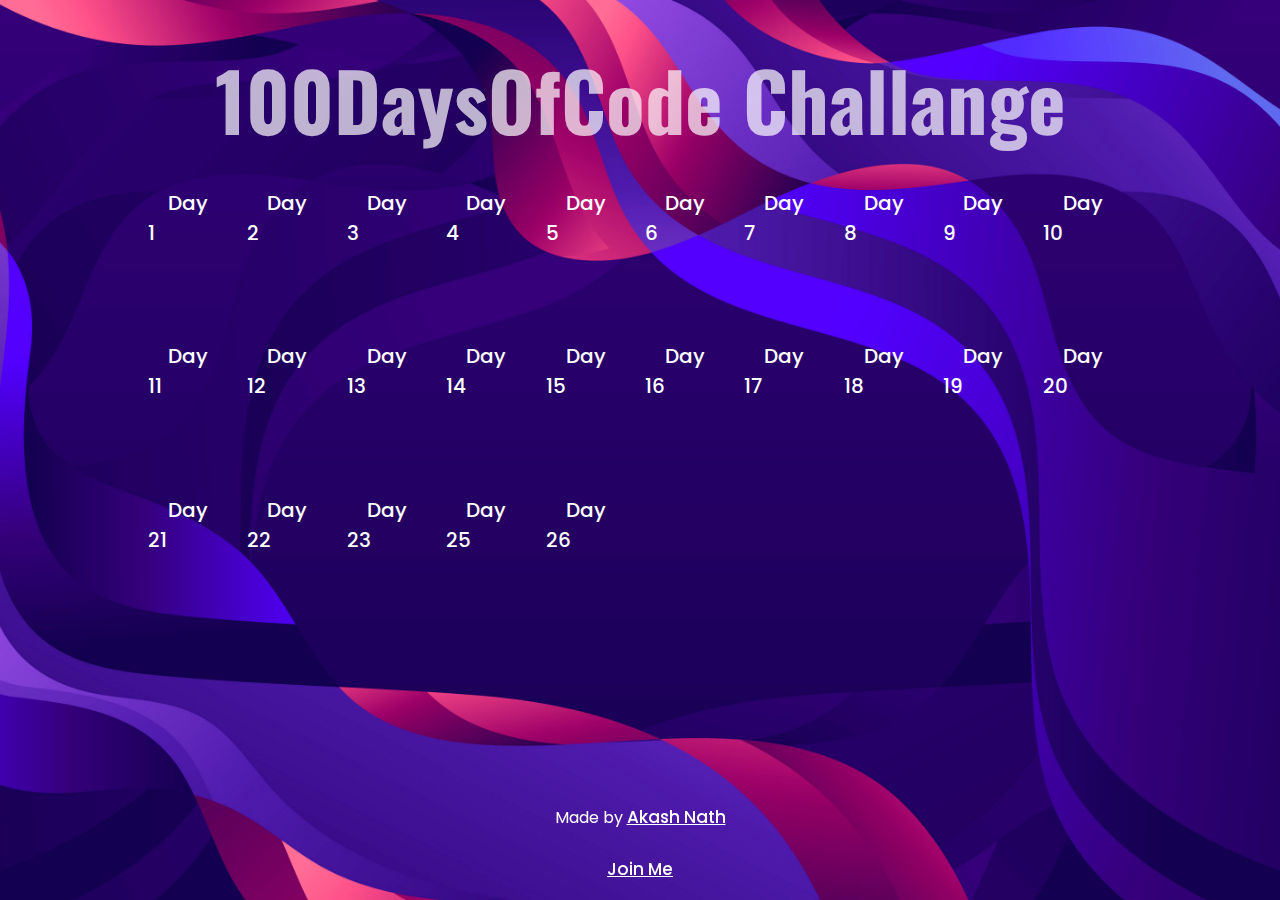
<file: index.html>
<!DOCTYPE html>
<html lang="en">

<head>
    <meta charset="UTF-8">
    <meta name="viewport" content="width=device-width, initial-scale=1.0">
    <link rel="preconnect" href="https://fonts.googleapis.com">
    <link rel="preconnect" href="https://fonts.gstatic.com" crossorigin>
    <link href="https://fonts.googleapis.com/css2?family=Poppins&display=swap" rel="stylesheet">
    <meta property="og:title" content="#100DaysOfCode" />
    <meta property="og:description" content="By Akash" />
    <meta property="og:type" content="website" />
    <meta property="og:url" content="https://100daysofcode2023.netlify.app/" />
    <meta property="og:image"
        content="https://repository-images.githubusercontent.com/344494700/f3cb0880-895f-11eb-8e3e-1eb4456d34df">
    <title>100DaysOfCode Challage - Akash Nath</title>
    <!-- <link rel="website icon" type="image/png" href="./favicon.png"> -->
    <link rel="icon" type="image/x-icon" href="./favicon.png">
    <link rel="preconnect" href="https://fonts.googleapis.com">
    <link rel="preconnect" href="https://fonts.gstatic.com" crossorigin>
    <link href="https://fonts.googleapis.com/css2?family=Oswald:wght@700&display=swap" rel="stylesheet">

    <style>
        * {
            margin: 0;
            padding: 0;
            box-sizing: border-box;
            font-family: 'Poppins', sans-serif;
        }

        body {
            background: url('bg.jpg') no-repeat center center fixed;
            background-size: cover;
        }

        .container {
            width: 80%;
            margin: auto;
            padding: 20px;
        }

        ul {
            /* list-style: none;  */
            display: grid;
            /* display: grid; */
            grid-template-columns: repeat(10, 1fr);
            gap: 10px;
            overflow-y: scroll;
            height: 50vh;
        }

        ul::-webkit-scrollbar {
            display: none;
        }

        ul li {
            margin: 10px 0;
            color: #fff;
            list-style: none;
            width: 100%;
        }

        ul li a {
            text-decoration: none;
            color: #fff;
            font-size: 20px;
            font-weight: 500;
            padding: 10px 20px;
            border-radius: 5px;
            /* background-color: #fff; */
            transition: all 0.3s ease;
        }

        footer {
            width: 100%;
            text-align: center;
            position: absolute;
            bottom: 0;
            padding: 2vh 0;
            color: #fff;
            /* overflow: none; */
            position: fixed;
            bottom: 0;
            background-color: transparent;
            /* left: 50%; */
            /* transform: translate(-50%, -50%); */
            /* width: 100%; */
        }

        footer a {
            /* text-decoration: none; */
            color: #fff;
            font-size: 17px;
            font-weight: 500;
            border-radius: 5px;
            /* background-color: #fff; */
            transition: all 0.3s ease;
        }

        ul li a:hover {
            text-decoration: underline;
            color: #fff;
        }

        #heading {
            font-family: 'Oswald', sans-serif;
            font-size: 80px;
            /* font-weight: 700; */
            color: #fff;
            margin: 20px 0;
            opacity: 0.7;
            /* text-decoration: underline; */
        }

        @media screen and (max-width: 500px) {
            #heading {
                font-size: 40px;
            }

            ul {
                /* list-style: none;  */
                display: grid;
                /* display: grid; */
                grid-template-columns: repeat(4, 1fr);
                /* gap: 10px; */
                overflow-y: scroll;
                height: 50vh;
            }

            ul li a {
                font-size: 12px;
                width: 100%;
                padding: 0;
            }
        }
    </style>
</head>

<body>
    <div class="container">
        <center>
            <h1 id="heading">100DaysOfCode Challange</h1>
        </center>
        <ul>
            <li><a href="https://tomato-deedee-24.tiiny.site/">Day 1</a></li>
            <li><a href="https://github.com/Akash-nath29/100daysOfCode/tree/main/day2/siteOne">Day 2</a></li>
            <li><a href="https://github.com/Akash-nath29/100daysOfCode/tree/main/day3/siteOne">Day 3</a></li>
            <li><a href="https://noteswallah.is-a.dev">Day 4</a></li>
            <li><a href="https://github.com/Akash-nath29/NotesWallah">Day 5</a></li>
            <li><a href="https://hilariousdadjokes.netlify.app/">Day 6</a></li>
            <li><a href="https://github.com/Akash-nath29/100daysOfCode/tree/main/day7">Day 7</a></li>
            <li><a href="https://github.com/Akash-nath29/NotesWallah/commit/98d82ca14dfdbb120c28c61c221d0a6b8cc1b8f9">Day 8</a></li>
            <li><a href="https://github.com/Akash-nath29/100daysOfCode/tree/main/day9">Day 9</a></li>
            <li><a href="https://github.com/Akash-nath29/InkLink">Day 10</a></li>
            <li><a href="https://github.com/Akash-nath29/InkLink/commit/adbefe93f009ad1597d43cc28d825c14a6efdb39">Day 11</a></li>
            <li><a href="https://github.com/Akash-nath29/InkLink/commit/d5046483ff2d8519cf48d7c519c2705d6ffa62f0">Day 12</a></li>
            <li><a href="https://github.com/Akash-nath29/InkLink/commit/0af171e5d49bf42e6327a84f4b258b5b84000386">Day 13</a></li>
            <li><a href="https://github.com/Akash-nath29/InkLink/commit/783a4e9e60231c85d78651d0567542b82dfc90e7">Day 14</a></li>
            <li><a href="https://github.com/Akash-nath29/InkLink/commit/a98984b7c8ed351a710ab723e8ba2e9442eefbe8">Day 15</a></li>
            <li><a href="https://github.com/Akash-nath29/HummingBard">Day 16</a></li>
            <li><a href="https://github.com/Akash-nath29/HummingBard">Day 17</a></li>
            <li><a href="https://github.com/Akash-nath29/LibraryManagementSystem">Day 18</a></li>
            <li><a href="https://github.com/Akash-nath29/pyWrap">Day 19</a></li>
            <li><a href="https://github.com/Akash-nath29/Inscribe/commit/1a01999062cf6bed504d7d4345cafd193ba4f1c6">Day 20</a></li>
            <li><a href="https://github.com/Akash-nath29/NotesWallah/commit/cb89d8ca93c1c8e05f15145a02dded4664d066c0">Day 21</a></li>
            <li><a href="https://github.com/Akash-nath29/NotesWallah/commit/cb89d8ca93c1c8e05f15145a02dded4664d066c0">Day 22</a></li>
            <li><a href="https://github.com/Akash-nath29/WebNetr">Day 23</a></li>
            <li><a href="https://syncz.onrender.com">Day 25</a></li>
            <li><a href="https://github.com/Akash-nath29/image-classifier">Day 26</a></li>
        </ul>
    </div>
    <footer>
        Made by <a href="https://akashnath.netlify.app">Akash Nath <br> <br> <a
                href="https://github.com/Akash-nath29/100daysOfCode">Join Me</a></a>
    </footer>
</body>

</html>
</file>
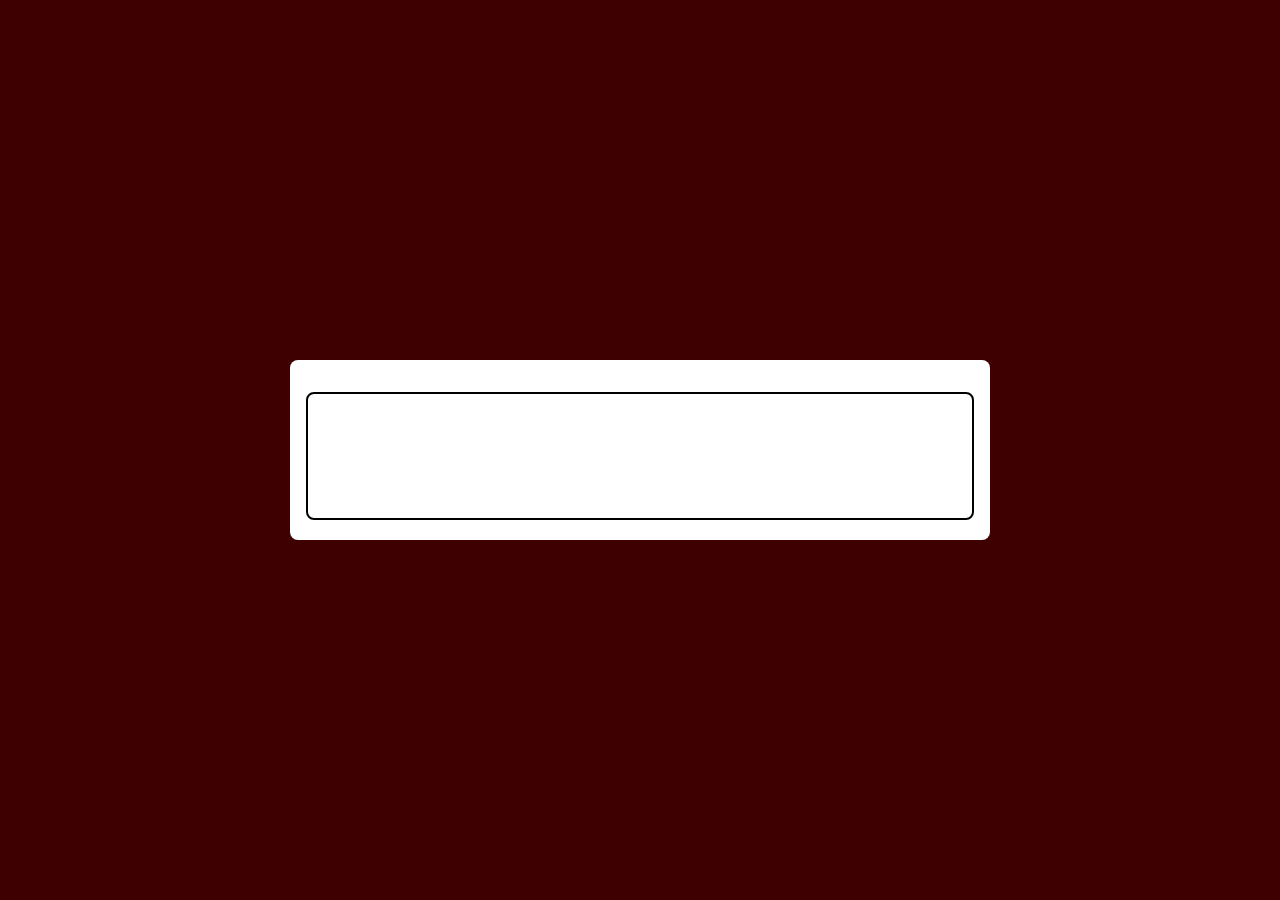
<file: day1/index.html>
<!DOCTYPE html>
<html lang="en">
<head>
  <meta charset="UTF-8">
  <meta name="viewport" content="width=device-width, initial-scale=1.0">
  <meta http-equiv="X-UA-Compatible" content="ie=edge">
  <link rel="stylesheet" href="style.css">
  <script src="script.js" defer></script>
  <title>Speed Typing</title>
</head>
<body>
  <div class="timer" id="timer"></div>
  <div class="container">
    <div class="quote-display" id="quoteDisplay"></div>
    <textarea id="quoteInput" class="quote-input" autofocus></textarea>
  </div>
</body>
</html>
</file>
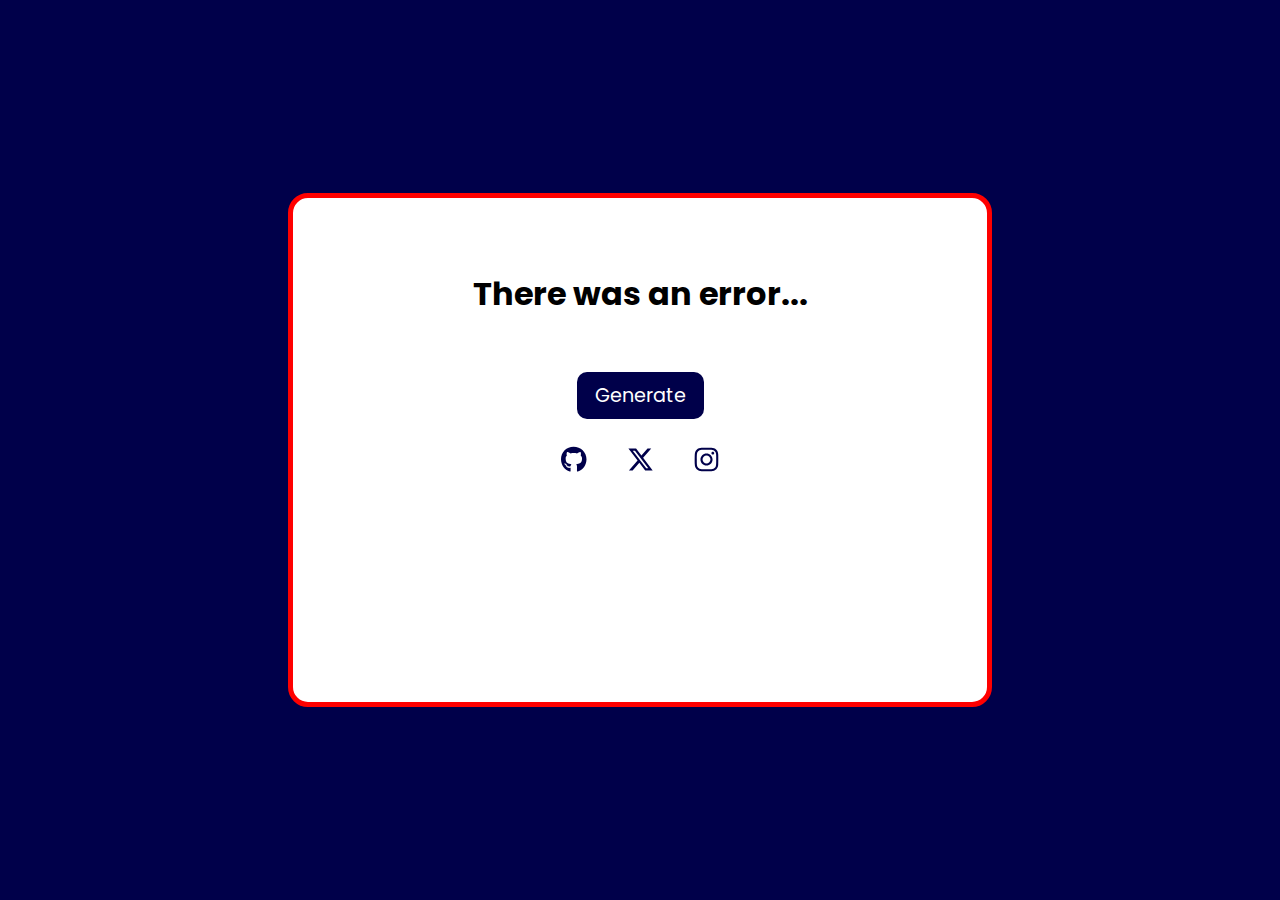
<file: day6/index.html>
<!DOCTYPE html>
<html lang="en">
<head>
    <meta charset="UTF-8">
    <meta name="viewport" content="width=device-width, initial-scale=1.0">
    <title>JokesGenerator</title>
    <link rel="stylesheet" href="style.css">
    <link rel="website icon" href="https://emojiisland.com/cdn/shop/products/Tears_of_Joy_Emoji_8afc0e22-e3d4-4b07-be7f-77296331c687_grande.png?v=1571606036">
</head>
<body>
    <div class="container">
        <div class="card">
            <div class="joke">
                <h1 class="result">Chuck Norris Doesn't need razor, his beards cuts themselves feared</h1>
            </div>
            <div class="controls">
                <button class="btn">Generate</button>
                <div class="contacts">
                    <a href="https://github.com/Akash-nath29" target="_blank"><svg xmlns="http://www.w3.org/2000/svg" height="27" width="25.5" viewBox="0 0 496 512"><path fill="#00004a" d="M165.9 397.4c0 2-2.3 3.6-5.2 3.6-3.3 .3-5.6-1.3-5.6-3.6 0-2 2.3-3.6 5.2-3.6 3-.3 5.6 1.3 5.6 3.6zm-31.1-4.5c-.7 2 1.3 4.3 4.3 4.9 2.6 1 5.6 0 6.2-2s-1.3-4.3-4.3-5.2c-2.6-.7-5.5 .3-6.2 2.3zm44.2-1.7c-2.9 .7-4.9 2.6-4.6 4.9 .3 2 2.9 3.3 5.9 2.6 2.9-.7 4.9-2.6 4.6-4.6-.3-1.9-3-3.2-5.9-2.9zM244.8 8C106.1 8 0 113.3 0 252c0 110.9 69.8 205.8 169.5 239.2 12.8 2.3 17.3-5.6 17.3-12.1 0-6.2-.3-40.4-.3-61.4 0 0-70 15-84.7-29.8 0 0-11.4-29.1-27.8-36.6 0 0-22.9-15.7 1.6-15.4 0 0 24.9 2 38.6 25.8 21.9 38.6 58.6 27.5 72.9 20.9 2.3-16 8.8-27.1 16-33.7-55.9-6.2-112.3-14.3-112.3-110.5 0-27.5 7.6-41.3 23.6-58.9-2.6-6.5-11.1-33.3 2.6-67.9 20.9-6.5 69 27 69 27 20-5.6 41.5-8.5 62.8-8.5s42.8 2.9 62.8 8.5c0 0 48.1-33.6 69-27 13.7 34.7 5.2 61.4 2.6 67.9 16 17.7 25.8 31.5 25.8 58.9 0 96.5-58.9 104.2-114.8 110.5 9.2 7.9 17 22.9 17 46.4 0 33.7-.3 75.4-.3 83.6 0 6.5 4.6 14.4 17.3 12.1C428.2 457.8 496 362.9 496 252 496 113.3 383.5 8 244.8 8zM97.2 352.9c-1.3 1-1 3.3 .7 5.2 1.6 1.6 3.9 2.3 5.2 1 1.3-1 1-3.3-.7-5.2-1.6-1.6-3.9-2.3-5.2-1zm-10.8-8.1c-.7 1.3 .3 2.9 2.3 3.9 1.6 1 3.6 .7 4.3-.7 .7-1.3-.3-2.9-2.3-3.9-2-.6-3.6-.3-4.3 .7zm32.4 35.6c-1.6 1.3-1 4.3 1.3 6.2 2.3 2.3 5.2 2.6 6.5 1 1.3-1.3 .7-4.3-1.3-6.2-2.2-2.3-5.2-2.6-6.5-1zm-11.4-14.7c-1.6 1-1.6 3.6 0 5.9 1.6 2.3 4.3 3.3 5.6 2.3 1.6-1.3 1.6-3.9 0-6.2-1.4-2.3-4-3.3-5.6-2z"/></svg></a>
                    <a href="https://twitter.com/anath5440" target="_blank"><svg xmlns="http://www.w3.org/2000/svg" height="27" width="27" viewBox="0 0 512 512"><path fill="#00004a" d="M389.2 48h70.6L305.6 224.2 487 464H345L233.7 318.6 106.5 464H35.8L200.7 275.5 26.8 48H172.4L272.9 180.9 389.2 48zM364.4 421.8h39.1L151.1 88h-42L364.4 421.8z"/></svg></a>
                    <a href="https://instagram.com/akash_nath29" target="_blank"><svg xmlns="http://www.w3.org/2000/svg" height="27" width="25" viewBox="0 0 448 512"><path fill="#00004a" d="M224.1 141c-63.6 0-114.9 51.3-114.9 114.9s51.3 114.9 114.9 114.9S339 319.5 339 255.9 287.7 141 224.1 141zm0 189.6c-41.1 0-74.7-33.5-74.7-74.7s33.5-74.7 74.7-74.7 74.7 33.5 74.7 74.7-33.6 74.7-74.7 74.7zm146.4-194.3c0 14.9-12 26.8-26.8 26.8-14.9 0-26.8-12-26.8-26.8s12-26.8 26.8-26.8 26.8 12 26.8 26.8zm76.1 27.2c-1.7-35.9-9.9-67.7-36.2-93.9-26.2-26.2-58-34.4-93.9-36.2-37-2.1-147.9-2.1-184.9 0-35.8 1.7-67.6 9.9-93.9 36.1s-34.4 58-36.2 93.9c-2.1 37-2.1 147.9 0 184.9 1.7 35.9 9.9 67.7 36.2 93.9s58 34.4 93.9 36.2c37 2.1 147.9 2.1 184.9 0 35.9-1.7 67.7-9.9 93.9-36.2 26.2-26.2 34.4-58 36.2-93.9 2.1-37 2.1-147.8 0-184.8zM398.8 388c-7.8 19.6-22.9 34.7-42.6 42.6-29.5 11.7-99.5 9-132.1 9s-102.7 2.6-132.1-9c-19.6-7.8-34.7-22.9-42.6-42.6-11.7-29.5-9-99.5-9-132.1s-2.6-102.7 9-132.1c7.8-19.6 22.9-34.7 42.6-42.6 29.5-11.7 99.5-9 132.1-9s102.7-2.6 132.1 9c19.6 7.8 34.7 22.9 42.6 42.6 11.7 29.5 9 99.5 9 132.1s2.7 102.7-9 132.1z"/></svg></a>
                </div>
            </div>
        </div>
    </div>
    <script src="script.js"></script>
</body>
</html>
</file>
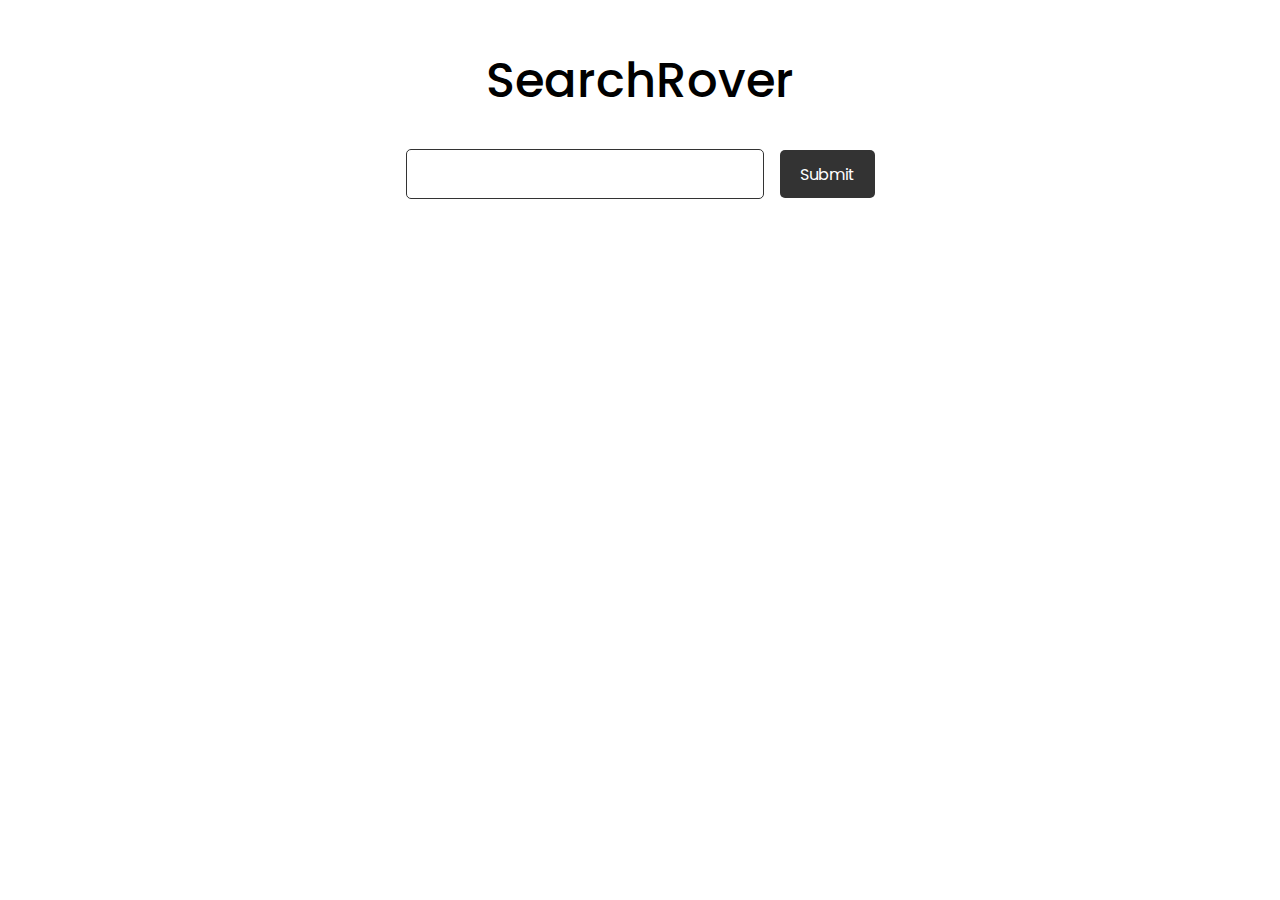
<file: day7/app/index.html>
<!DOCTYPE html>
<html lang="en">
<head>
    <meta charset="UTF-8">
    <meta name="viewport" content="width=device-width, initial-scale=1.0">
    <title>SearchRover</title>
    <link rel="stylesheet" href="style.css">
    <link rel="website icon" href="https://freeiconshop.com/wp-content/uploads/edd/search-var-flat.png">
</head>
<body>
    <div class="container">
        <h1>SearchRover</h1>
        <div class="queryForm">
            <input type="text" name="query" id="query">
            <button id="submit">Submit</button>
        </div>
        <ul class="link-list">

        </ul>
    </div>
    <script src="script.js"></script>
</body>
</html>
</file>
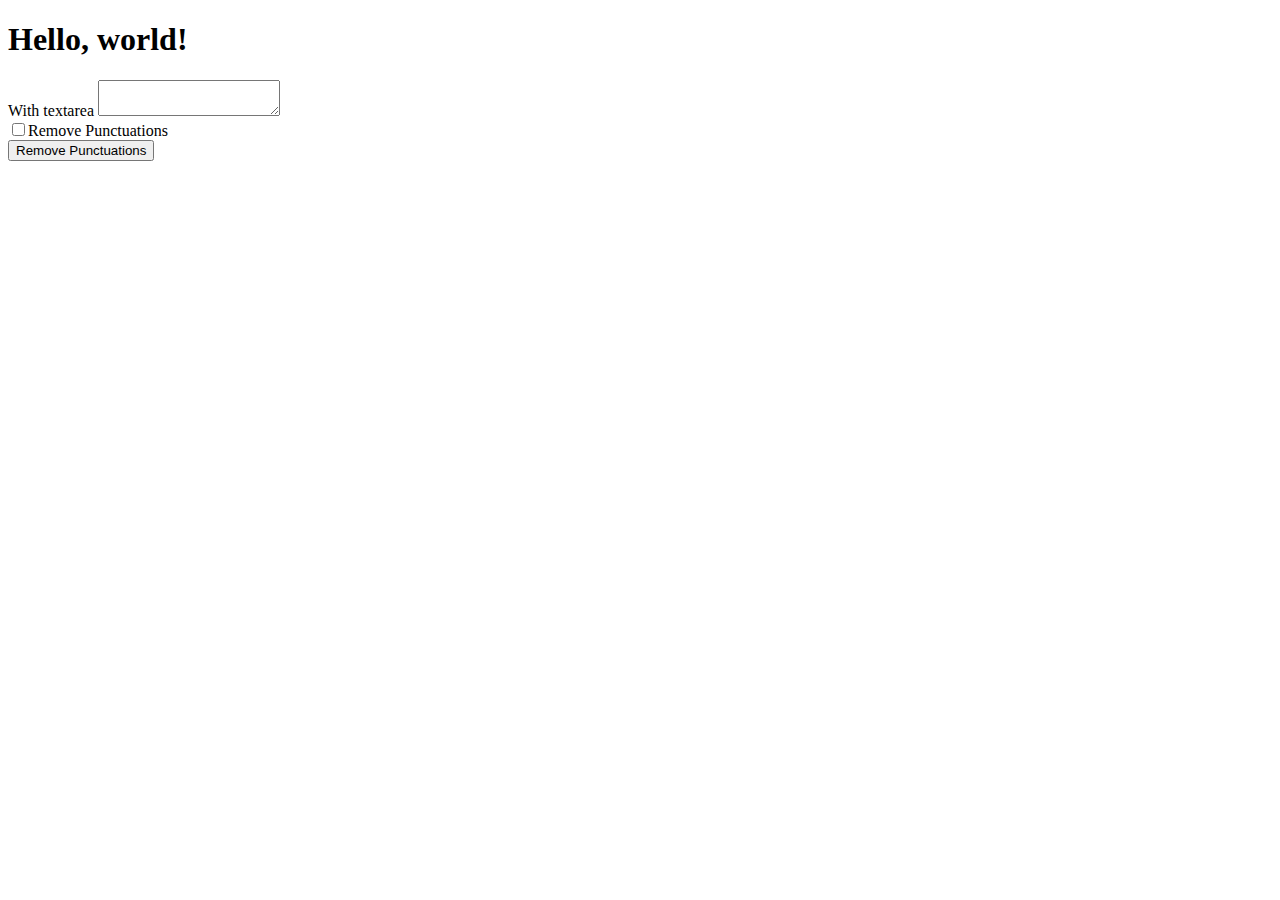
<file: day2/siteOne/templates/index.html>
<!doctype html>
<html lang="en">

<head>
    <meta charset="utf-8">
    <meta name="viewport" content="width=device-width, initial-scale=1">
    <title>Bootstrap demo</title>
    <link href="https://cdn.jsdelivr.net/npm/bootstrap@5.3.2/dist/css/bootstrap.min.css" rel="stylesheet"
        integrity="sha384-T3c6CoIi6uLrA9TneNEoa7RxnatzjcDSCmG1MXxSR1GAsXEV/Dwwykc2MPK8M2HN" crossorigin="anonymous">
</head>

<body>
    <div class="container">
        <h1>Hello, world!</h1>
        <form action="/analyze" method="get" class="input-group">
            <span class="input-group-text">With textarea</span>
            <textarea name="text" class="form-control" aria-label="With textarea"></textarea><br>
            <input type="checkbox" name="analyze" id="analyze" class="form-check-input mt-0">Remove Punctuations <br>
            <button type="submit" class="form-control">Remove Punctuations</button>
        </form>
    </div>
    <script src="https://cdn.jsdelivr.net/npm/bootstrap@5.3.2/dist/js/bootstrap.bundle.min.js"
        integrity="sha384-C6RzsynM9kWDrMNeT87bh95OGNyZPhcTNXj1NW7RuBCsyN/o0jlpcV8Qyq46cDfL"
        crossorigin="anonymous"></script>
</body>

</html>
</file>
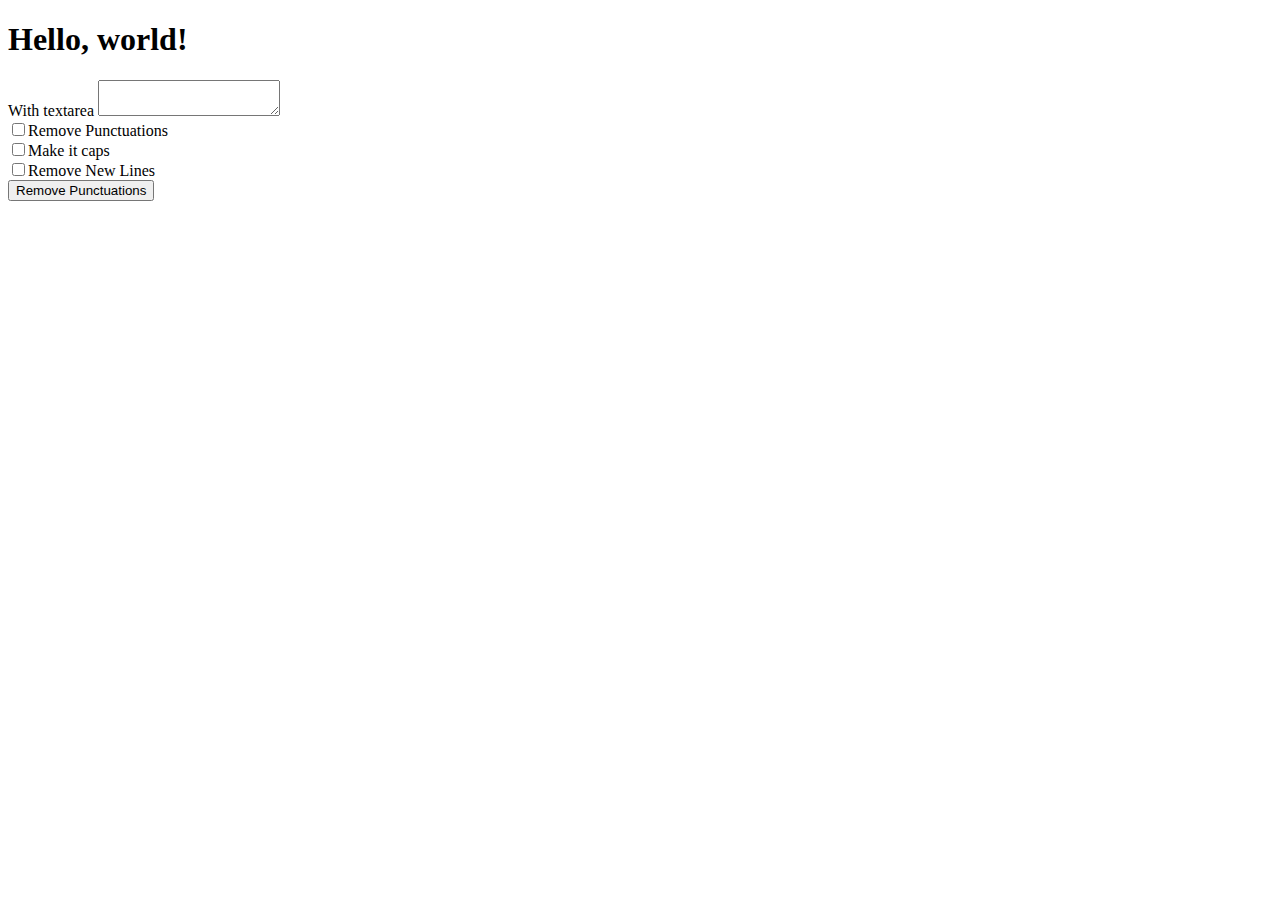
<file: day3/siteOne/templates/index.html>
<!doctype html>
<html lang="en">

<head>
    <meta charset="utf-8">
    <meta name="viewport" content="width=device-width, initial-scale=1">
    <title>Bootstrap demo</title>
    <link href="https://cdn.jsdelivr.net/npm/bootstrap@5.3.2/dist/css/bootstrap.min.css" rel="stylesheet"
        integrity="sha384-T3c6CoIi6uLrA9TneNEoa7RxnatzjcDSCmG1MXxSR1GAsXEV/Dwwykc2MPK8M2HN" crossorigin="anonymous">
</head>

<body>
    <div class="container">
        <h1>Hello, world!</h1>
        <form action="/analyze" method="get" class="form">
            <span class="input-group-text">With textarea</span>
            <textarea name="text" class="form-control" aria-label="With textarea"></textarea><br>
            <input type="checkbox" name="analyze" id="analyze" class="form-check-input mt-0">Remove Punctuations <br>
            <input type="checkbox" name="fullcaps" id="analyze" class="form-check-input mt-0">Make it caps <br>
            <input type="checkbox" name="newlineremover" id="newlineremover" class="form-check-input mt-0">Remove New Lines <br>
            <button type="submit" class="form-control">Remove Punctuations</button>
        </form>
    </div>
    <script src="https://cdn.jsdelivr.net/npm/bootstrap@5.3.2/dist/js/bootstrap.bundle.min.js"
        integrity="sha384-C6RzsynM9kWDrMNeT87bh95OGNyZPhcTNXj1NW7RuBCsyN/o0jlpcV8Qyq46cDfL"
        crossorigin="anonymous"></script>
</body>

</html>
</file>
<file: day1/style.css>
* {
    box-sizing: border-box;
}

body {
    display: flex;
    justify-content: center;
    align-items: center;
    min-height: 100vh;
    margin: 0;
    background-color: rgb(62, 0, 0);
}

body,
.quote-input {
    font-family: 'Gill Sans', 'Gill Sans MT', Calibri, 'Trebuchet MS', sans-serif;
}

.container {
    background-color: #fff;
    padding: 1rem;
    border-radius: .5rem;
    width: 700px;
    max-width: 90%;
}

.timer {
    position: absolute;
    top: 2rem;
    font-size: 3rem;
    color: #acc4ff;
    font-weight: bold;
}

.quote-display {
    margin-bottom: 1rem;
    margin-left: calc(1rem + 2px);
    margin-right: calc(1rem + 2px);
}

.quote-input {
    background-color: transparent;
    border: 2px solid #acc4ff;
    outline: none;
    width: 100%;
    height: 8rem;
    margin: auto;
    resize: none;
    padding: .5rem 1rem;
    font-size: 1rem;
    border-radius: .5rem;
}

.quote-input:focus {
    border-color: black;
}

.correct {
    color: green;
}

.incorrect {
    color: red;
    text-decoration: underline;
}
</file>
<file: day6/style.css>
@import url('https://fonts.googleapis.com/css2?family=Poppins&display=swap');

* {
    margin: 0;
    padding: 0;
    /* box-sizing: border-box; */
    font-family: 'Poppins', sans-serif;
}

.container {
    width: 100%;
    height: 100vh;
    background-color: rgb(0, 0, 74);
    /* color: white; */
    display: grid;
    place-items: center;
}

.card {
    width: 50%;
    background-color: white;
    border: 5px solid red;
    height: 50%;
    padding: 3vh;
    border-radius: 20px;
    margin: 2vh;
}

h1 {
    text-align: center;
    margin: 5vh 0;
}

.controls {
    display: flex;
    flex-direction: column;
    justify-content: center;
    align-items: center;
    /* margin: 2vh 0; */
}

button {
    padding: 1vh 2vh;
    margin: 1vh;
    border: none;
    border-radius: 10px;
    background-color: rgb(0, 0, 74);
    color: white;
    font-size: 1.2rem;
    cursor: pointer;
    transition: all 0.3s ease;
}

.contacts {
    margin: 2vh;
}

.contacts a {
    margin: 0 2vh;
}

.joke {
    overflow-y: scroll;
}

@media screen and (max-width: 500px) {
    .card {
        width: 80%;
        background-color: white;
        border: 5px solid red;
        height: 50%;
        padding: 3vh;
        border-radius: 20px;
        margin: 2vh;
    }

    h1 {
        text-align: center;
        margin: 5vh 0;
    }

    .controls {
        display: flex;
        flex-direction: column;
        justify-content: center;
        align-items: center;
        /* margin: 2vh 0; */
    }

    button {
        padding: 1vh 2vh;
        margin: 1vh;
        border: none;
        border-radius: 10px;
        background-color: rgb(0, 0, 74);
        color: white;
        font-size: 1.2rem;
        cursor: pointer;
        transition: all 0.3s ease;
    }

    .contacts {
        margin: 2vh;
    }

    .contacts a {
        margin: 0 2vh;
    }

    .joke {
        width: 311px !important;
        height: 250px !important;
        overflow-y: scroll;
    }

    /* .joke::-webkit-scrollbar {
        width: 5px;
    } */

}
</file>
<file: day7/app/style.css>
@import url('https://fonts.googleapis.com/css2?family=Poppins&display=swap');

* {
    margin: 0;
    padding: 0;
    /* box-sizing: border-box; */
    font-family: 'Poppins', sans-serif;
}

.container {
    width: 100%;
    height: 100%;
    display: flex;
    justify-content: center;
    align-items: center;
    flex-direction: column;
    padding: 5vh 0;
}

.container h1 {
    font-size: 3rem;
    font-weight: 500;
    margin-bottom: 2rem;
}

.queryForm {
    /* width: 30%; */
    display: flex;
    justify-content: center;
    align-items: center;
    /* flex-direction: column; */
    gap: 1rem;
}

input {
    width: 100%;
    height: 3rem;
    border: 1px solid #333;
    border-radius: 5px;
    padding: 0 20px;
    font-size: 1rem;
    /* margin-bottom: 1rem; */
}

input:focus {
    outline: none;
}

button {
    /* width: 100%; */
    height: 3rem;
    border: none;
    outline: none;
    border-radius: 5px;
    background-color: #333;
    color: #fff;
    font-size: 1rem;
    cursor: pointer;
    padding: 8px 20px;
}

ul {
    width: 100%;
    margin-top: 2rem;
    padding: 0;
}

ul li {
    width: 100%;
    background-color: #fff;
    border: 1px solid #ccc;
    border-radius: 5px;
    margin: 1vh 0;
    overflow: hidden;
    box-shadow: 0 2px 5px rgba(0, 0, 0, 0.1);
    transition: background-color 0.3s ease;
}

ul li:hover {
    background-color: #f8f8f8;
}

ul li a {
    display: block;
    padding: 1rem 1.5rem;
    /* text-decoration: none; */
    color: #333;
    font-size: 0.9rem;
    overflow: hidden;
    white-space: nowrap;
    text-overflow: ellipsis;
}

ul li a:hover {
    color: #555;
}
</file>
